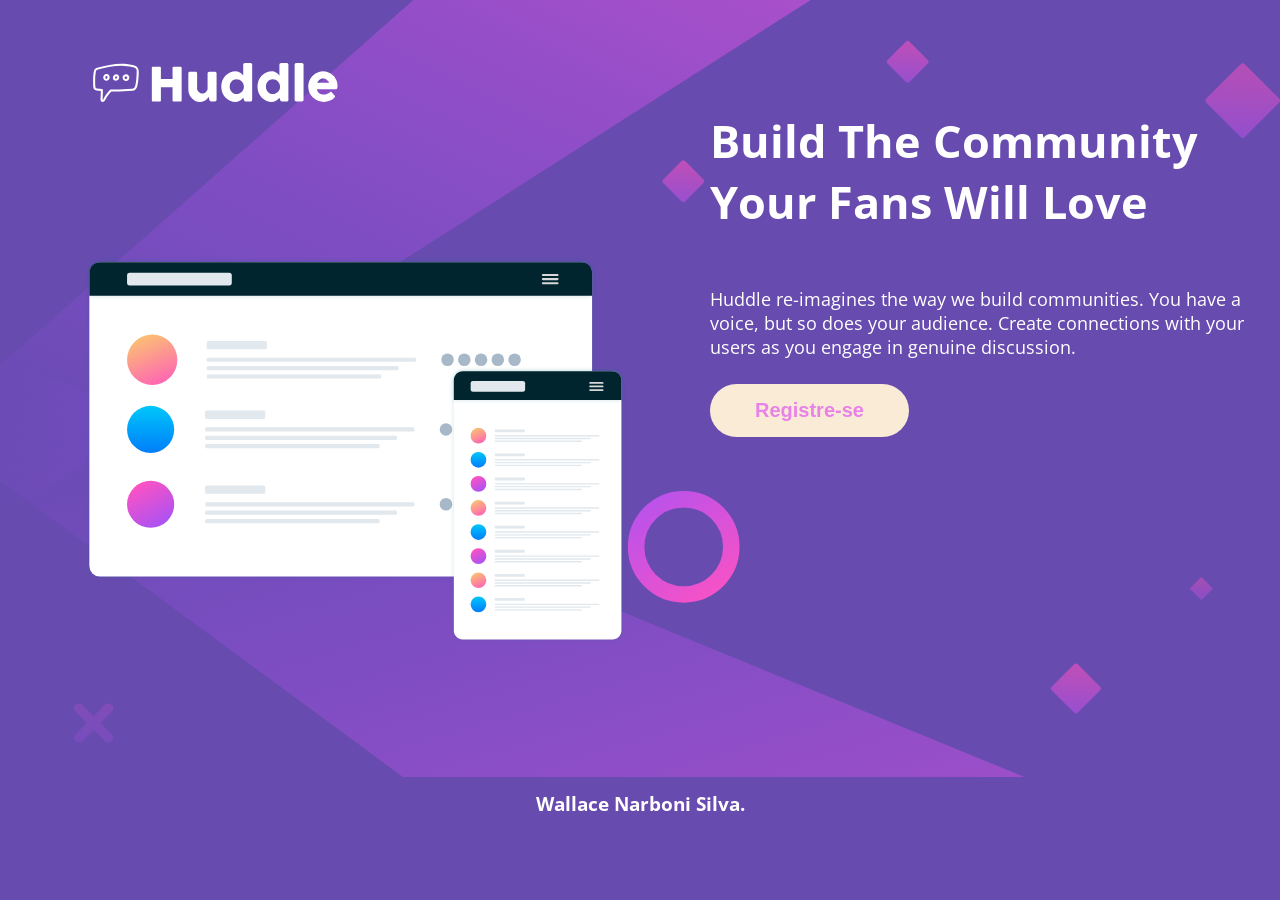
<file: indexHUDDLE.html>
<!DOCTYPE html>
<html lang="en">
<head>
    <meta charset="UTF-8">
    <meta name="viewport" content="width=device-width, initial-scale=1.0">
    
    <link rel="preconnect" href="https://fonts.googleapis.com">
<link rel="preconnect" href="https://fonts.gstatic.com" crossorigin>
<link href="https://fonts.googleapis.com/css2?family=Open+Sans:ital,wght@0,300..800;1,300..800&family=Roboto:ital,wght@0,100..900;1,100..900&display=swap" rel="stylesheet">


    <link rel="stylesheet" href="./css/style.css">
    <title>Huddle</title>

    <link type="image/png" sizes="96x96" rel="icon" href=".../icons8-facebook-badges-96.png">
</head>
<body>

    <header class="header">
        <img src="./images/logo.svg" alt="Logo do Huddle">
    </header>

    <main class="main">

        <div class="left">
            <img src="./images/illustration-mockups.svg" alt="">
        </div>


        <div class="rigth">
            <h1> Build The Community Your Fans Will Love</h1>

            <p> Huddle re-imagines the way we build communities. You have a voice, but so does your audience. 
                Create connections with your users as you engage in genuine discussion.
            </p>


            <button type="submit" >
                Registre-se
            </button>

        </div>

    </main>

    <footer>
        <h3>
            <a href="#">Wallace Narboni Silva.</a>
        </h3>
    </footer>
    
</body>
</html>
</file>
<file: css/style.css>
*{
    padding: 0;
    margin: 0;
    box-sizing: border-box;
    outline: 0;
}

body{

    --roxo: hsl(257, 40%, 49%);
    --magenta:hsl(300, 69%, 71%);

    background-image: url(../images/bg-desktop.svg);
    background-repeat: no-repeat;
    background-size: contain;
    background-color:var(--roxo);
    font-family: "Open sans", "Roboto", sans-serif;
}

.header{
    width: 100%;
    max-width: 360px;
    height: 50px;
    padding: 0 80px;

}

.header img{
    padding: 50px 0;
    max-width: 350px;
    align-items: center;
    justify-content: center;
    margin-bottom: 50px;
    
   

}

.main{
    display: flex;
    flex-direction: row;
    height: 89vh;
}

.left{
    flex: 1;
    display: flex;
    align-items: center;
    justify-content: center;
    margin: auto 70px;
    flex-direction: column;
}
 .left img{
    display: flex;
    align-items: center;
    justify-content: center;
    width: 95%;
    height: 90%;

 }

.rigth{
    flex: 1;
    display: flex;
    justify-content: flex-start;
    align-items: flex-start;
    flex-direction: column;
    
}

.rigth h1{
    margin-top: 60px;
    font-size: 45px;
    display: flex;
    max-width: 500px;
    color: #FFFFFF;
    margin-bottom: 55px;
}

.rigth p{
    font-size: 18px;
    display: flex;
    max-width: 560px;
    color: #FFFFFF;
    

}

.rigth button{
    display: flex;
    margin-top: 25px;
    border: 0;
    padding: 15px 45px;
    align-items: center;
    justify-content: center;
    border-radius: 50px;
    font-weight: bold;
    font-size: 20px;
    color: var(--magenta);
    cursor: pointer;
    background-color: antiquewhite;
    transition: 0.8s;
}

.rigth button:hover{
    scale: calc(1.2);
    background-color: var(--magenta);
    color: #FFFFFF;
}

footer{
    width: 100%;
    height: 100%;
    margin-top: -60px;
    display: flex;
    justify-content: center;
    align-items: center;
    
    
}

footer a{
    text-decoration: none;
    color: #FFFFFF;
    height: 50px;
    text-align: center;
    margin-top: px;
    transition: 0.8s;
}

footer a:hover{
    scale: calc(1.2);
    color: var(--magenta);
}


@media(max-width:550px){

    body{
        background-image: url(../images/bg-mobile.svg);
        background-size: contain;
        background-repeat: no-repeat;
    }

    .header{
        width: 100%;
        max-width: 360px;
        height: 100%;
        padding: 0 80px;
    }

    .header img{
        justify-content: center;
        align-items: center;
        width: 100%;
        height: 100%;
    }

    .main{
        display: flex;
        width: 100%;
        height: 100%;
        flex-direction: column;
        justify-content: center;
        align-items: center;
    }
    .rigth img{
        display: flex;
        justify-content: center;
        align-items: center;
        width: 100%;
        height: 100%;
    }
    .rigth h1{
        font-size: 27px;
        padding: 0 35px;
        text-align: center;
    }
    .rigth p{
        font-size: 15px;
        padding: 0 35px;
        text-align: center;
        line-height: 1.5;
        margin-bottom: px;
    }

    button{
        margin: 0 auto;
        margin-bottom: 40px;
    }

    footer{
        width: 100%;
        display: flex;
        margin-top: 0;
    }

}
</file>
